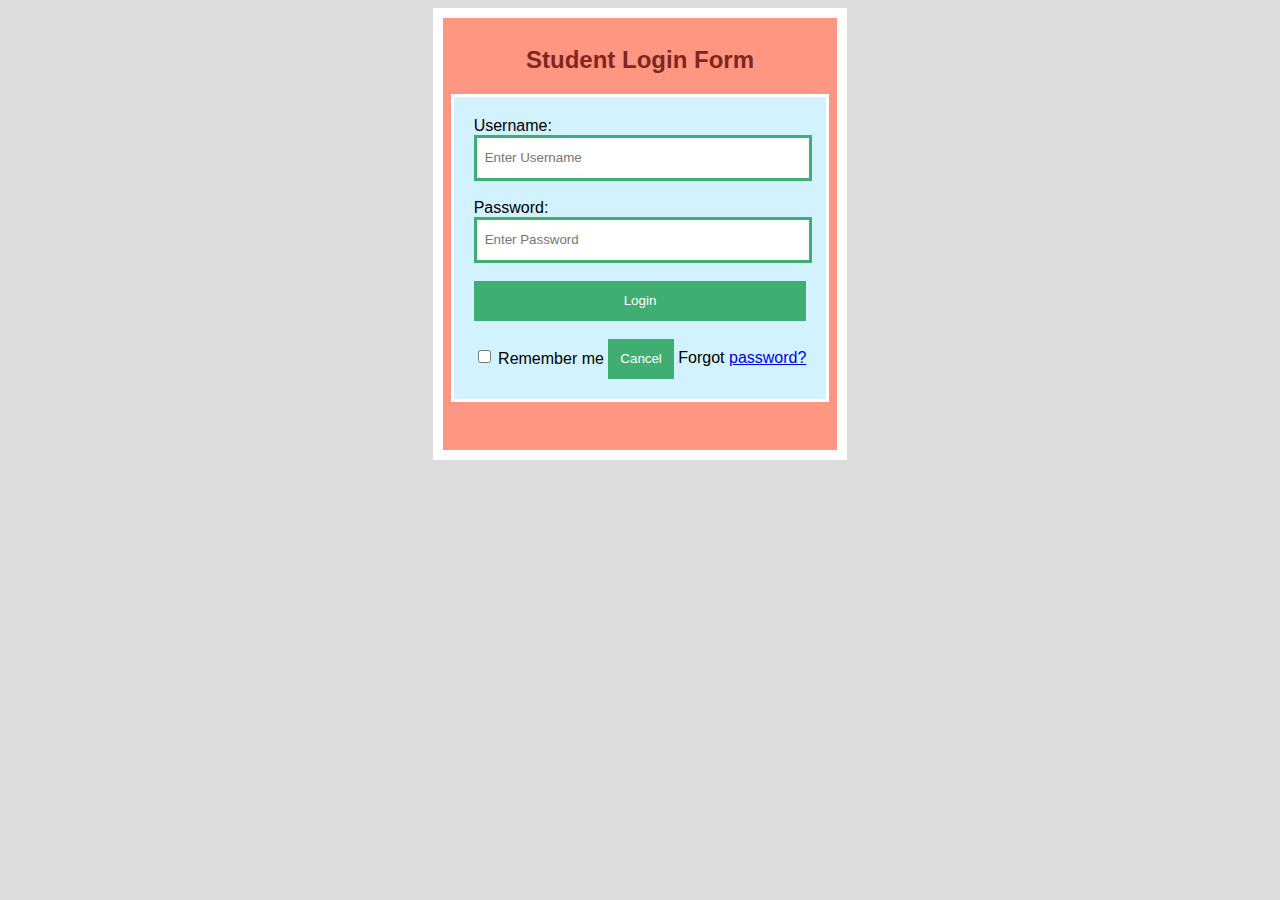
<file: project 1 -  login form/index.html>
<!DOCTYPE html>
<html lang="en">
<head>
    <meta charset="UTF-8">
    <meta name="viewport" content="width=device-width, initial-scale=1.0">
    <title>Project 1</title>

    <!-- Link to external css file -->
    <!-- this linking should be within <head> tags -->
    <link rel="stylesheet" href="css/style.css">

</head>
<body>

    <!-- a container to wrap everything so that we ca center it.
    i have called it login-container (reddish in background)-->
    <div class="login-container">

        <!-- Header -->
        <h2>Student Login Form</h2>

        <!-- Form (blue in background)-->
        <form>
             <!-- Username field -->
            <label>Username:</label>
            <input type="text" placeholder="Enter Username" class="textbox"/>
            <br/>

             <!-- Password field -->
            <label>Password:</label>
            <input type="password" placeholder="Enter Password" class="textbox"/>
            <br/>
          
             <!-- Login button -->
            <button type="submit" class="button button-login">Login</button>
            <br/>
            <br/>

             <!-- remember me checkbox -->
            <input type="checkbox"/> Remember me

            <!-- cancel button -->
            <button class="button">Cancel</button>

             <!-- forgot password -->
            <p class="forgot-password">Forgot <a href="#">password?</a></p>

        </form>
        <!-- Form ends here -->
    </div>
    <!-- the login-container ends here -->
    


    <!-- Link to external javascript file -->
    <!-- this linking should be within <body> tags, and as the last item because 
        javascript should be the last thing to be loaded in html after
        all other scripts and DOM elements have been loaded successfully
    -->
    <link rel="stylesheet" href="javascript/script.js">

</body>
</html>
</file>
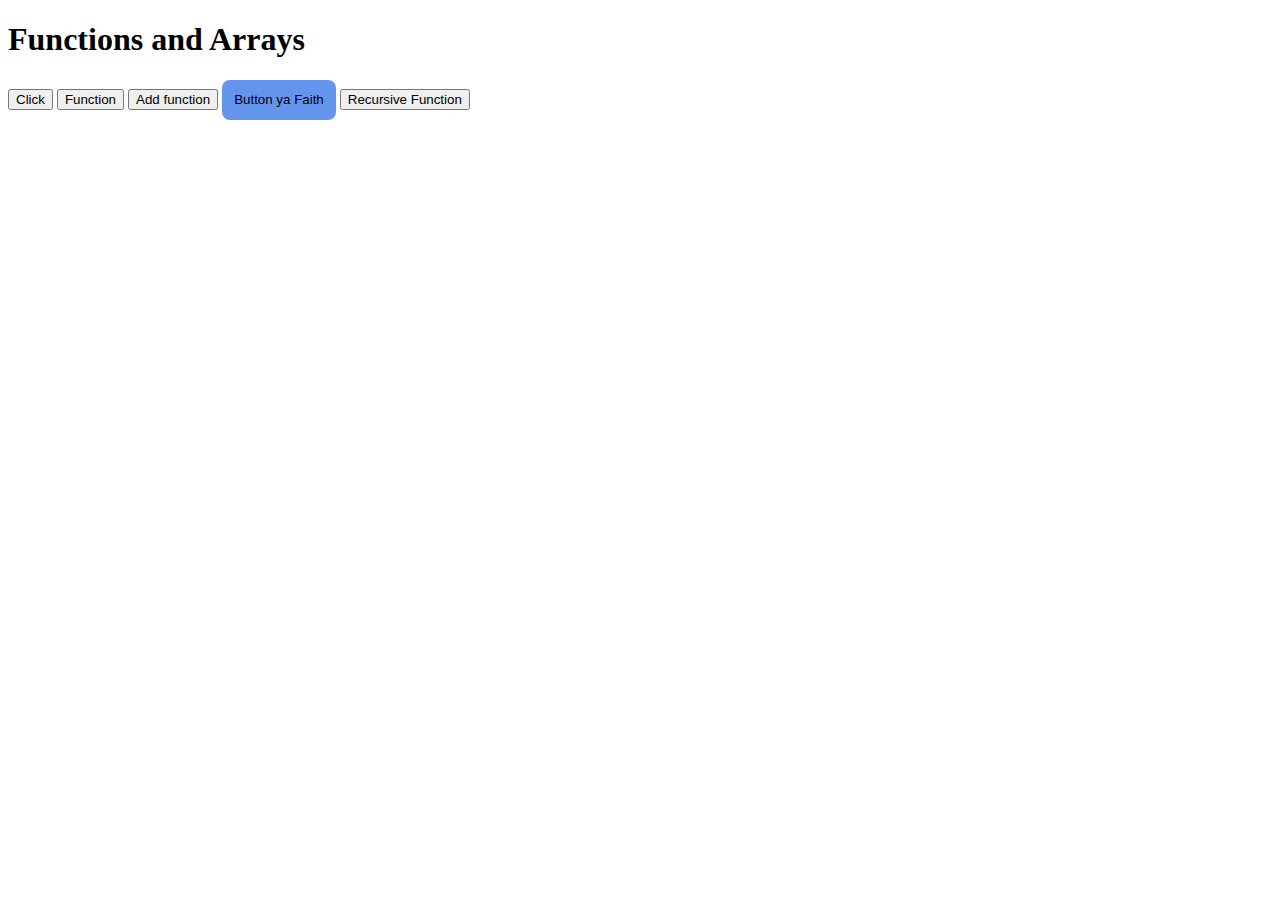
<file: project 4 - functions and arrays/index.html>
<!DOCTYPE html>
<html lang="en">
<head>
    <meta charset="UTF-8">
    <meta name="viewport" content="width=device-width, initial-scale=1.0">
    <title>Functions and Arrays</title>

    <style>
        .button-ya-faith{
            background-color: cornflowerblue;
            height:40px;
            padding: 12px;
            border:0px;
            border-radius: 8px;
        }
    </style>
</head>
<body>
    <h1>Functions and Arrays</h1>
    <button onclick="alert('this is a button')">Click</button>

    <button onclick="executeFunctions()">Function</button>

    <button  onclick="add(7,2, executeFunctions)">Add function</button>

    <button id="btn" class="button-ya-faith">Button ya Faith</button>

    <button onclick="callYourself(100)">Recursive Function</button>


    <script src="index.js"></script>
    
</body>
</html>
</file>
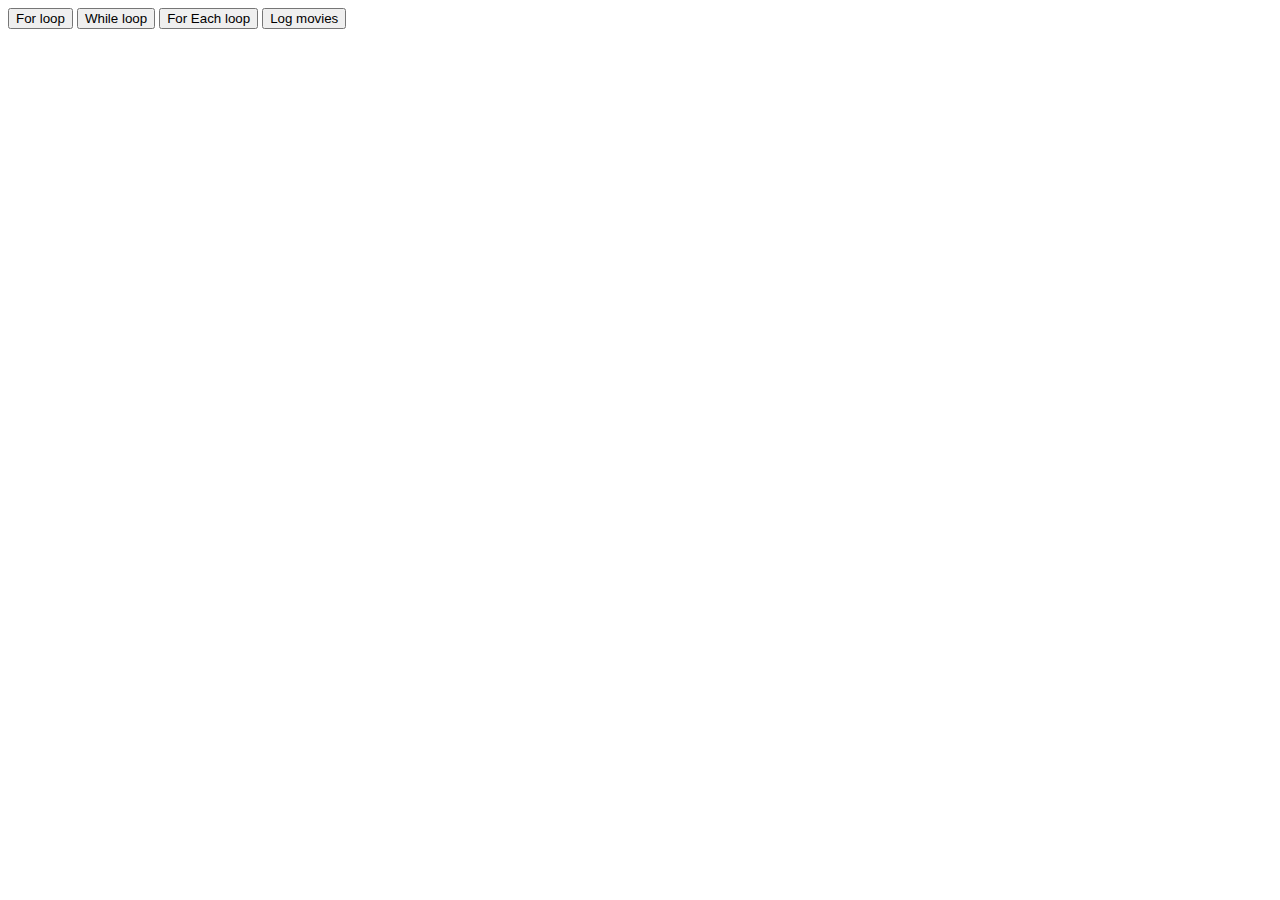
<file: project 5 - loops/index.html>
<!DOCTYPE html>
<html lang="en">
<head>
    <meta charset="UTF-8">
    <meta name="viewport" content="width=device-width, initial-scale=1.0">
    <title>Loops</title>
</head>
<body>

<button onclick="loopFunction1()">For loop</button>
<button onclick="loopFunction2()">While loop</button>
<button onclick="loopFunction3()">For Each loop</button>

<button onclick="logMovies()">Log movies</button>

<script>

    function loopFunction1(){
        let students = ["aaron", "Spence", "faith", "manu"];

        for(let index=0;index<students.length;index++){
            console.log(students[index]);
        }

    
     
    }

    function loopFunction2(){
        let students = ["aaron", "Spence", "faith", "manu"];

        let index=0;

        while(index < students.length){

            console.log(students[index]);

            index++;
        }

    }

    function loopFunction3(){
        let students = ["aaron", "Spence", "faith", "manu"];

        students.forEach((student)=>{

            console.log(student);
            
        });


     
    }

    async function logMovies() {
     
        fetch('https://fakestoreapi.com/products')
        .then(response => response.json())
        .then(data => {
            // Process the retrieved data
            console.log(data);
        })
        .catch(error => {
            console.error('Error fetching data:', error);
        });
      }
</script>
    
</body>
</html>
</file>
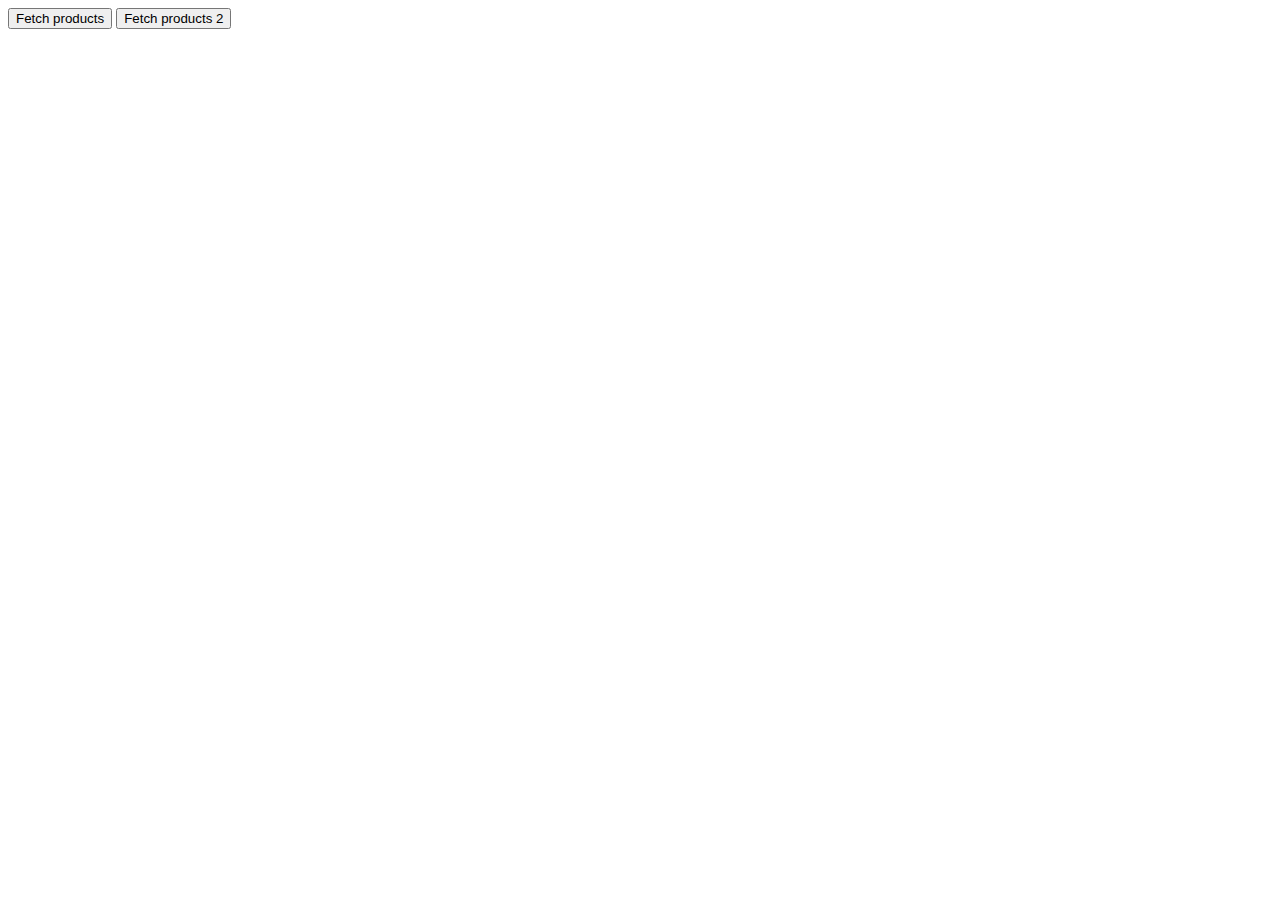
<file: project 6 - APIs/index.html>
<!DOCTYPE html>
<html lang="en">
<head>
    <meta charset="UTF-8">
    <meta name="viewport" content="width=device-width, initial-scale=1.0">
    <title>API</title>
</head>
<body>
    <button onclick="fetchProducts()">Fetch products</button>
    <button onclick="fetchProducts2()">Fetch products 2</button>


    <script>

        async function fetchProducts(){

            const response = await fetch('https://fakestoreapi.com/products');
            const productList = await response.json();


            productList.forEach(product => {
                
                document.body.innerHTML += `
                    <img src="${product.image}" width="50"/> <br>
                   <p> ${product.title}</p>
                   <p> ${product.description}</p>
                   <p> ${product.price} was <s>${product.price + 100} </s></p>
                   <button onclick='addToCart("${product.id}")'> Add to cart </button>
                   <hr>
                `;

            });

           
        }

        function addToCart(pID){
            
            alert("you have added item: "+pID);
        }

        function fetchProducts2(){

            fetch('https://fakestoreapi.com/products')
            .then(res=>res.json())
            .then(json=>console.log(json))

        }

    </script>
</body>
</html>
</file>
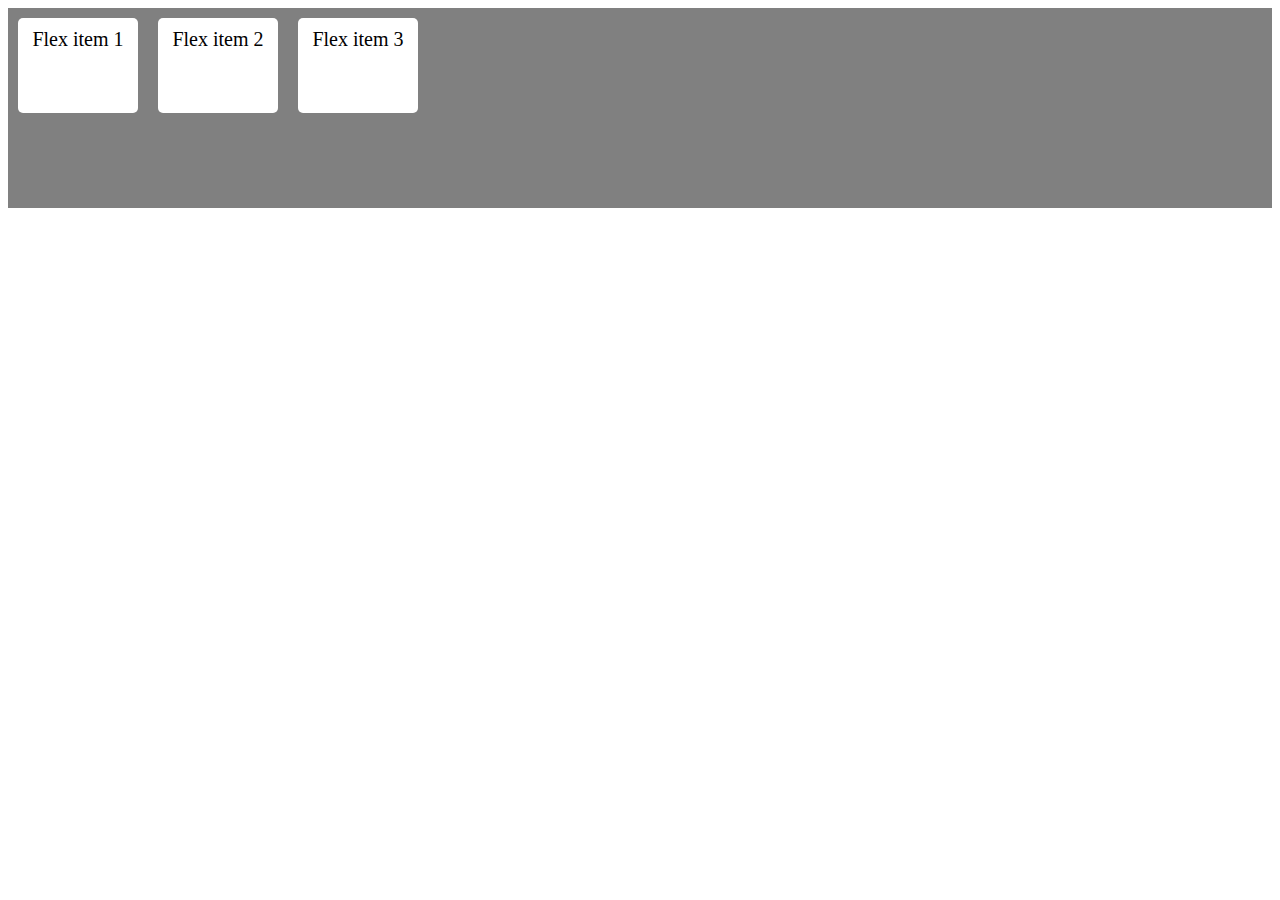
<file: flexbox/flexbox.html>
<!DOCTYPE html>
<html lang="en">
<head>
    <meta charset="UTF-8">
    <meta name="viewport" content="width=device-width, initial-scale=1.0">
    <title>my flexbox</title>
    <link rel="stylesheet" href="flexbox.css">
</head>
<body>
    <div class="flex-container">
        <div class="flex-item">Flex item 1</div>
        <div class="flex-item">Flex item 2</div>
        <div class="flex-item">Flex item 3</div>
      </div>
    
</body>
</html>
</file>
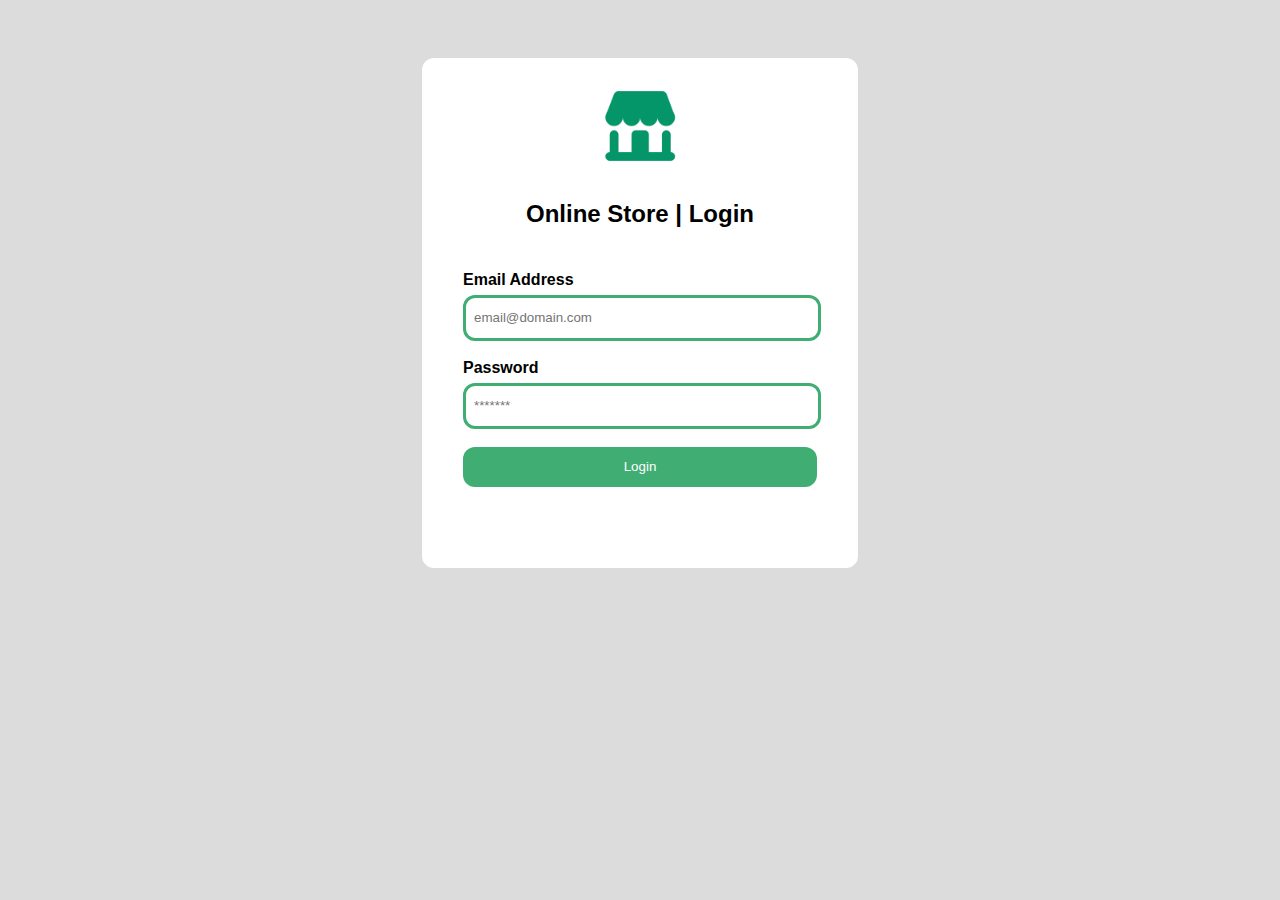
<file: project 3 - online store/cart.html>
<!DOCTYPE html>
<html>
<head>
    <title>online store|My cart</title>
    <link rel="shortcut icon" href="images/online-store.png" type="image/x-icon">
    <link rel="stylesheet" href="css/dashboard.css">

    <script>
        // JavaScript code to execute immediately
        let userProfile = localStorage.getItem('userProfile');

        // Check if userProfile exists in localStorage
        if (userProfile) {
            //
        } else {
            // userProfile does not exist in localStorage
            document.location.href='login.html';
        }
    </script>
</head>
<body>
    <header>
        <div class="header-content">
            <h1>online Store</h1>
            <nav>
                <ul>
                    <li><a href="dashboard.html">Dashboard</a></li>
                    <li><a href="cart.html" class="active">My cart</a></li>
                    <li><a href="#"><span id="txt-username"></span> (<span id="txt-email"></span>)</a></li>
                    <li><a href="#" id="btn-logout">Logout</a></li>
                </ul>
                <div class="cart-icon">
                </div>
            </nav>
        </div>
    </header>
    <h1>My cart</h1>
    <p id="txt-price"></p>
    <main class="product-container" >

        <div id="cart">

        </div>

        <!-- <button class="button" id="btn-checkout">Proceed to checkout</button> -->
       
    </main>

    <footer>
        <p>&copy; 2024 Online Store. Designed by Faith &#9829;</p>
    </footer>

    <script src="javascript/cart.js"></script>
</body>
</html>
</file>
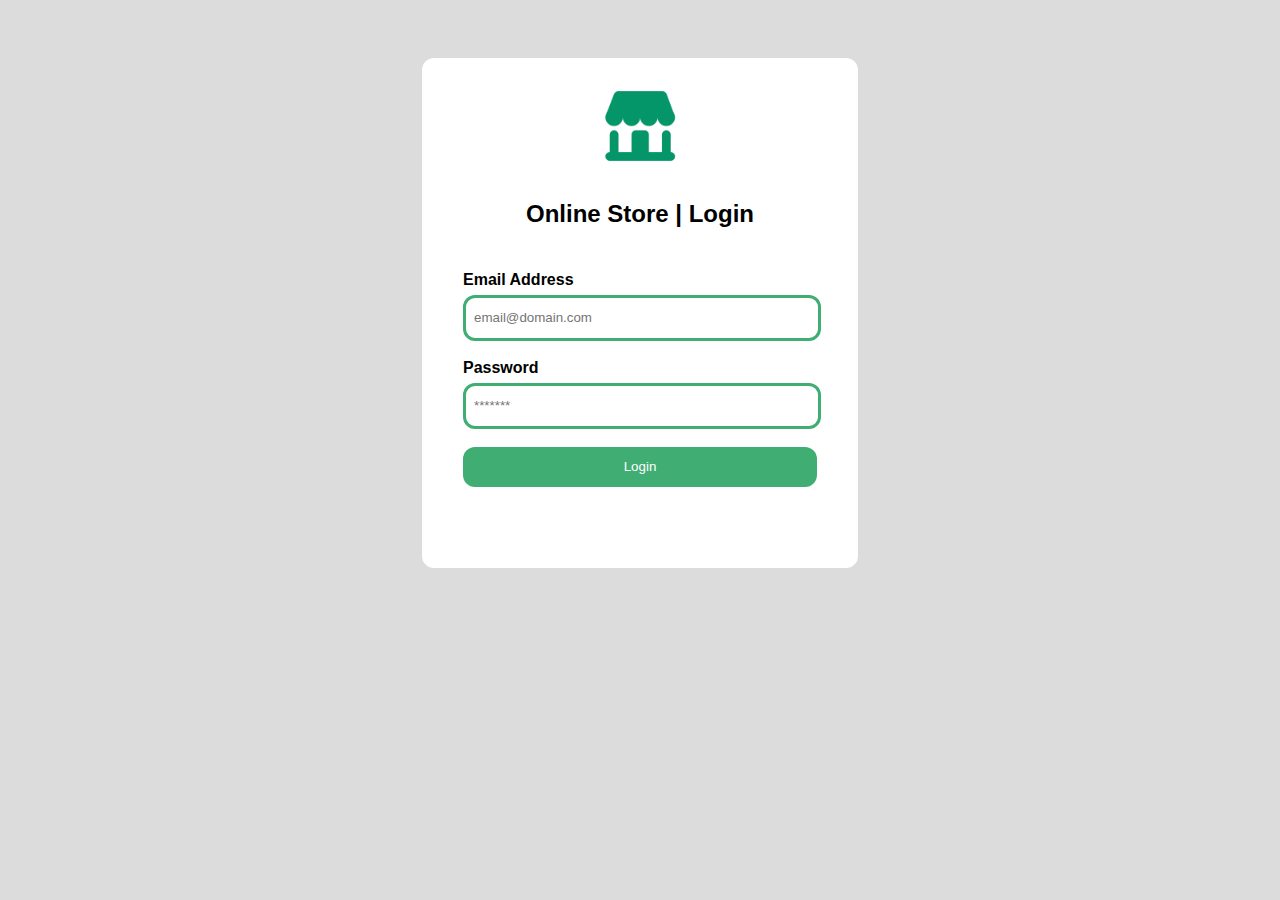
<file: project 3 - online store/checkout.html>
<!DOCTYPE html>
<html>
<head>
    <title>Online Store | Checkout</title>
    <link rel="shortcut icon" href="images/online-store.png" type="image/x-icon">
    <link rel="stylesheet" href="css/dashboard.css">

    <script>
        // JavaScript code to execute immediately
        let userProfile = localStorage.getItem('userProfile');

        // Check if userProfile exists in localStorage
        if (userProfile) {
            //
        } else {
            // userProfile does not exist in localStorage
            document.location.href='login.html';
        }
    </script>
</head>
<body>
    <header>
        <div class="header-content">
            <h1>Online Store</h1>
            <nav>
                <ul>
                    <li><a href="dashboard.html">Dashboard</a></li>
                    <li><a href="cart.html" class="active">My cart</a></li>
                    <li><a href="#"><span id="txt-username"></span> (<span id="txt-email"></span>)</a></li>
                    <li><a href="#" id="btn-logout">Logout</a></li>
                </ul>
                <div class="cart-icon">
                </div>
            </nav>
        </div>
    </header>
    <h1>Checkout</h1>
  
    <main class="checkout-container">

        <center>
            <img src="images/saf.png" width="300"/>
        </center>

            <div>
                <ul>
                    <li>Go to Mpesa</li>
                    <li>Go to Buy goods</li>
                    <li>Enter till number</li>
                    <li>Enter amount</li>
                    <li>Enter pin</li>
                    <li>Complete transaction</li>
                    <li>Upload your transaction receipt/code below</li>
                </ul>
            </div>

            <form class="checkout-form" action="dashboard.html">
                <label for="">Code</label>
                <input type="text" placeholder="transaction code" required/>

                <label for="">Upload Receipt</label>
                <input type="file" required/>

                <button type="submit">Submit</button>

            </form>
     
       
    </main>

    <footer>
        <p>&copy; 2024 Online Store. Designed by Faith &#9829;</p>
    </footer>

    <script src="javascript/checkout.js"></script>
</body>
</html>
</file>
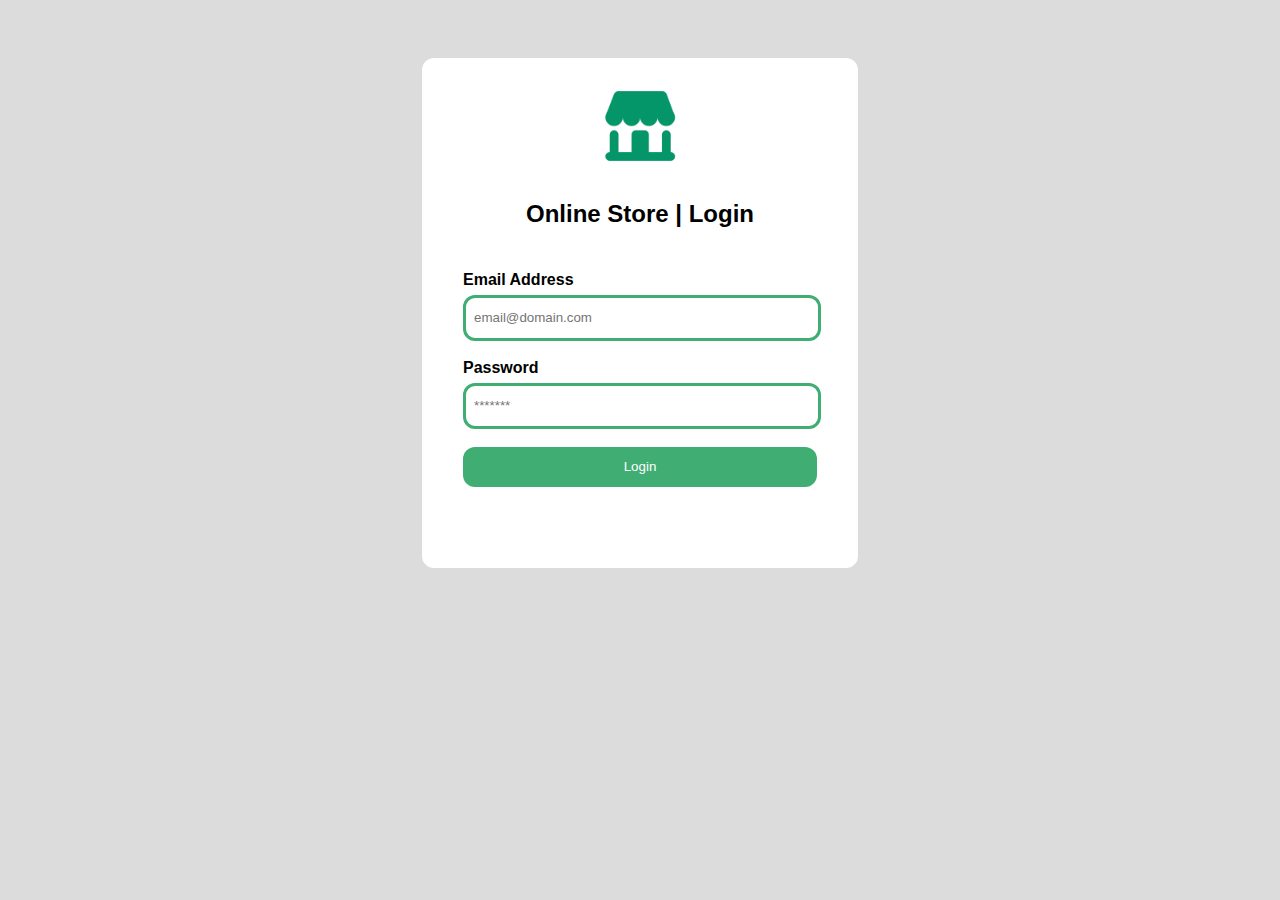
<file: project 3 - online store/dashboard.html>
<!DOCTYPE html>
<html>
<head>
    <title>Online Store | Home</title>
    <link rel="shortcut icon" href="images/online-store.png" type="image/x-icon">
    <link rel="stylesheet" href="css/dashboard.css">

    <script>
        // JavaScript code to execute immediately
        let userProfile = localStorage.getItem('userProfile');

        // Check if userProfile exists in localStorage
        if (userProfile) {
            //
        } else {
            // userProfile does not exist in localStorage
            document.location.href='login.html';
        }
    </script>
</head>
<body>
    <header>
        <div class="header-content">
            <h1>Online Store</h1>
            <nav>
                <ul>
                    <li><a href="dashboard.html" class="active">Dashboard</a></li>
                    <li><a href="cart.html">My cart</a></li>
                    <li><a href="#"><span id="txt-username"></span> (<span id="txt-email"></span>)</a></li>
                    <li><a href="#" id="btn-logout">Logout</a></li>
                </ul>
                <div class="cart-icon">
                </div>
            </nav>
        </div>
    </header>

    <h1>Dashboard</h1>

    <main class="product-container" id="product-container">
        <!-- Products-->
        <div class="loading-section" id="loading-section">Loading</div>
        <!-- Additional eCommerce sections if needed -->
    </main>

    <footer>
        <p>&copy; 2024 Online Store. Designed by Faith &#9829;</p>
    </footer>

    <script src="javascript/dashboard.js"></script>
</body>
</html>
</file>
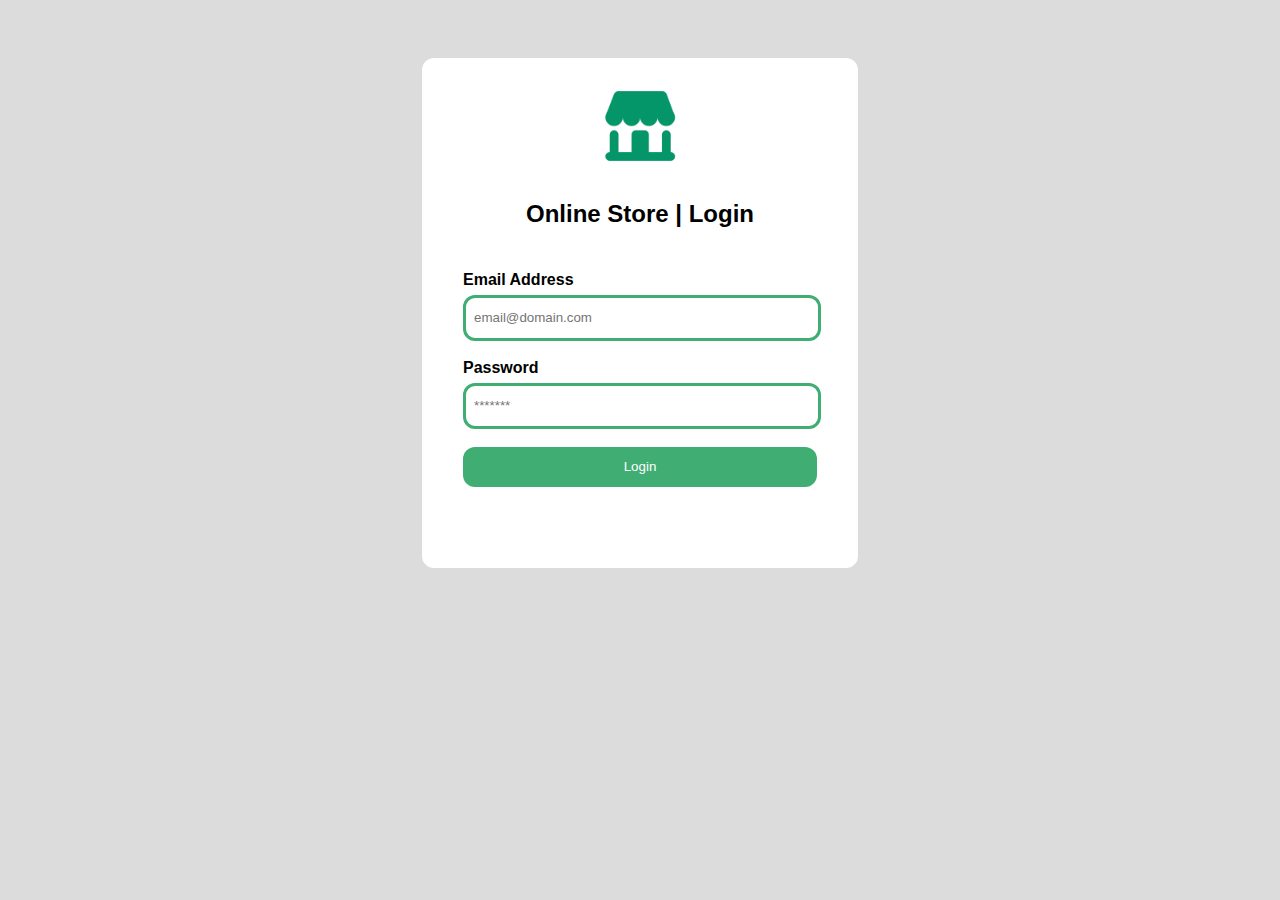
<file: project 3 - online store/login.html>
<!DOCTYPE html>
<html lang="en">
<head>
   
    <title>Online Store</title>
    <link rel="shortcut icon" href="images/online-store.png" type="image/x-icon">
    <link rel="stylesheet" href="css/style.css">

    <script>
        // JavaScript code to execute immediately
        let userProfile = localStorage.getItem('userProfile');

        // Check if userProfile exists in localStorage
        if (userProfile) {
            document.location.href='dashboard.html';
        }
    </script>

</head>
<body>

    <!-- a container to wrap everything so that we ca center it.
    i have called it login-container (background)-->
    <div class="login-container">

        <!-- Header -->
        <center>
            <img src="images/online-store.png" width="100"/>
        </center>

        <h2>Online Store | Login</h2>

        <!-- Form (background)-->
        <form action="#" id="login-form">
             <!-- Email field -->
            <label>Email Address</label>
            <input type="email" placeholder="email@domain.com" class="textbox" id="input-email" required/>
            <br/>

             <!-- Password field -->
            <label>Password</label>
            <input type="password" placeholder="*******" class="textbox" id="input-password" required/>
            <br/>
          
             <!-- Login button -->
            <button class="button button-login" id="login-button">Login</button>
        

        </form>
        <!-- Form ends here -->
    </div>
    <!-- the login-container ends here -->
    


    <!-- Link to external javascript file -->
    <!-- this linking should be within <body> tags, and as the last item because 
        javascript should be the last thing to be loaded in html after
        all other scripts and DOM elements have been loaded successfully
    -->
    <script src="javascript/script.js"></script>

</body>
</html>
</file>
<file: project 1 -  login form/css/style.css>
/* Apply style to the html page */
body{
    background-color: #dcdcdc;
    font-family: sans-serif;

    /* flexbox code to center form*/
    display: flex;
    justify-content: center;

}

/* for the whole form with header and form fields */
.login-container{
    background-color: #ff9681;
    border: 10px solid #fff;
    padding: 8px;
  
}

/* style the header */
.login-container h2{
    color: #7E271E;
    text-align: center;
}

/* Style the html form */
.login-container form{
    max-width: 100%;
    background-color: #d2f2ff;
    border: 3px solid #fff;
    padding: 20px;
    margin-bottom: 40px;
}

/* Style the labels */
.login-container form label{
    display: block;
}

/* Style the textboxes */
.login-container form .textbox{
    display: block;
    height: 24px;
    width: 95%;
    border: 3px solid #40ae73;
    padding: 8px;
}

/* Style the buttons */
.login-container form .button{
    background-color: #40ae73;
    color: #fff;
    border: 0px;
    height: 40px;
    padding: 0 12px;
}

/* Additional style for login button */
.login-container form .button-login{
    width: 100%;
}

/* style for forgot password */
.forgot-password{
    display: inline;
}

/* You can comment/temporarily delete line by line of code to see the
 effect of each css style */
</file>
<file: flexbox/flexbox.css>
.flex-container {
    display: flex;
    flex-direction: row;
    justify-content: flex-start;
    background-color: gray;
    height: 200px;
}
.flex-item {
    background-color: white;
    padding: 10px;
    margin: 10px;
    border-radius: 5px;
    width: 100px;
    text-align: center;
    height: 75px;
    font-size: 20px;
}
</file>
<file: project 3 - online store/css/dashboard.css>
body {
    font-family: 'Arial', sans-serif;
    margin: 0;
    padding: 0;
    background-color: #f4f8fb;
}

header {
    background-color: #333;
    color: white;
    padding: 15px 0;
    display: flex;
    justify-content: space-between;
    align-items: center;
}

.header-content {
    display: flex;
    align-items: center;
    width: 100%;
    max-width: 1200px;
    margin: 0 auto;
    padding: 0 20px; /* Add padding for spacing */
}

.header-content h1 {
    margin: 0;
    flex-grow: 1; /* Ensures the title takes the available space */
    color:#62dcb6;
}

nav ul {
    list-style: none;
    display: flex;
    margin: 0;
    padding: 0;
}

nav ul li {
    margin: 0 15px; /* Adjusted spacing between menu items */
}

nav ul li a {
    color: white;
    text-decoration: none;
    padding: 10px 10px;
    transition: color 0.3s ease;
    border-radius: 3px;
}

nav ul li a.active {
    background: #059669;
}

nav ul li a:hover {
    color: #a8dadc; /* Hover effect color change */
}

.cart-icon {
    display: flex;
    align-items: center;
}

.cart-icon img {
    width: 30px;
    height: auto;
}


.product-container {
    display: flex;
    flex-wrap: wrap;
    justify-content: center;
    padding: 16px 16px 80px 16px;
}

.product {
    background-color: white;
    margin: 10px;
    padding: 20px;
    width: calc((100% / 4) - 40px); /* Adjust for 3 products per row */
    box-shadow: 0 2px 6px rgba(0, 0, 0, 0.1);
    text-align: start;
    transition: transform 0.3s ease, box-shadow 0.3s ease;
}

.product:hover {
    transform: translateY(-5px);
    box-shadow: 0 4px 8px rgba(0, 0, 0, 0.15);
}

.product img {
    max-width: 100%;
    min-height: 150px;
    height: auto;
    margin-bottom: 15px;
    text-align: center;
}

.product h4 {
    color: #333;
    margin-bottom: 10px;
}

.price {
    color: #007bff;
    font-size: 1.2rem;
    margin-bottom: 15px;
}
.remove-from-cart {
    background-color: #a74a28;
    color: white;
    border: none;
    padding: 10px 15px;
    cursor: pointer;
    border-radius: 5px;
    transition: background-color 0.3s;
    width: 100%;
}

.add-to-cart {
    background-color: #28a745;
    color: white;
    border: none;
    padding: 10px 15px;
    cursor: pointer;
    border-radius: 5px;
    transition: background-color 0.3s;
    width: 100%;
}
.add-to-cart.added{
    pointer-events: none;
    background: #dddcdc;
}

.add-to-cart:hover {
    background-color: #218838;
}

footer {
    background-color: #333;
    color: white;
    text-align: center;
    padding: 10px 0;
    bottom: 0;
    position: fixed;
    width: 100%;
}

@media screen and (max-width: 768px) {
    .product {
        width: calc((100% / 2) - 30px); /* Adjust for 2 products per row */
    }
}

@media screen and (max-width: 480px) {
    .product {
        width: 100%; /* Full width for single product per row */
    }
}

.loading-section{
    background-color: #007bff;
    width: 100%;
    padding: 12px;
    color: #fff;
    border-radius: 8px;
}
.button{
    background-color: #40ae73;
    color: #fff;
    border: 0px;
    height: 40px;
    padding: 0 12px;
    border-radius: 12px;
}

.button:hover{
    background-color: #389664;
    box-shadow: 0 0px 4px 2px #e7e7e7;
    cursor: pointer;
}

.cart {
    background-color: white;
    margin: 10px;
    padding: 20px;
    box-shadow: 0 2px 6px rgba(0, 0, 0, 0.1);
    text-align: start;
    transition: transform 0.3s ease, box-shadow 0.3s ease;
}
.checkout-form{
    background: #fff;
    padding: 20px;
    box-shadow: 0px 0px 10px 0px #0000004f;
    margin: 20px;
    border-radius: 12px;
    width: 70%;
}
.checkout-form input{
    border-radius: 6px;
    border: 2px solid #059669;
    padding: 8px;
   
}
.checkout-form button{
    height: 40px;
    background: #059669;
    border: 0px;
    border-radius: 12px;
    color: #fff;
    padding: 12px;
   
}
</file>
<file: project 3 - online store/css/style.css>
/* Apply style to the html page */
body{
    background-color: #dcdcdc;
    font-family: sans-serif;

    /* flexbox code to center form*/
    display: flex;
    justify-content: center;

}

/* for the whole form with header and form fields */
.login-container{
    background-color: #ffffff;
    border: 10px solid #fff;
    padding: 8px;
    margin-top: 50px;
    border-radius: 12px;
    min-width: 400px;
  
}

/* style the header */
.login-container h2{
    color: #000;
    text-align: center;
}

/* Style the html form */
.login-container form{
    max-width: 100%;
    border: 3px solid #fff;
    padding: 20px;
    margin-bottom: 40px;
}

/* Style the labels */
.login-container form label{
    display: block;
    font-weight: bold;
    font-size: 16px;
    margin-bottom: 6px;
}

/* Style the textboxes */
.login-container form .textbox{
    display: block;
    height: 24px;
    width: 95%;
    border: 3px solid #40ae73;
    padding: 8px;
    border-radius: 12px;
}

/* Style the buttons */
.login-container form .button{
    background-color: #40ae73;
    color: #fff;
    border: 0px;
    height: 40px;
    padding: 0 12px;
    border-radius: 12px;
}

/* Additional style for login button */
.login-container form .button-login{
    width: 100%;
}

.login-container form .button-login:hover{
    background-color: #389664;
    box-shadow: 0 0px 4px 2px #e7e7e7;
    cursor: pointer;
}

/* style for forgot password */
.forgot-password{
    display: inline;
}

/* You can comment/temporarily delete line by line of code to see the
 effect of each css style */
</file>
